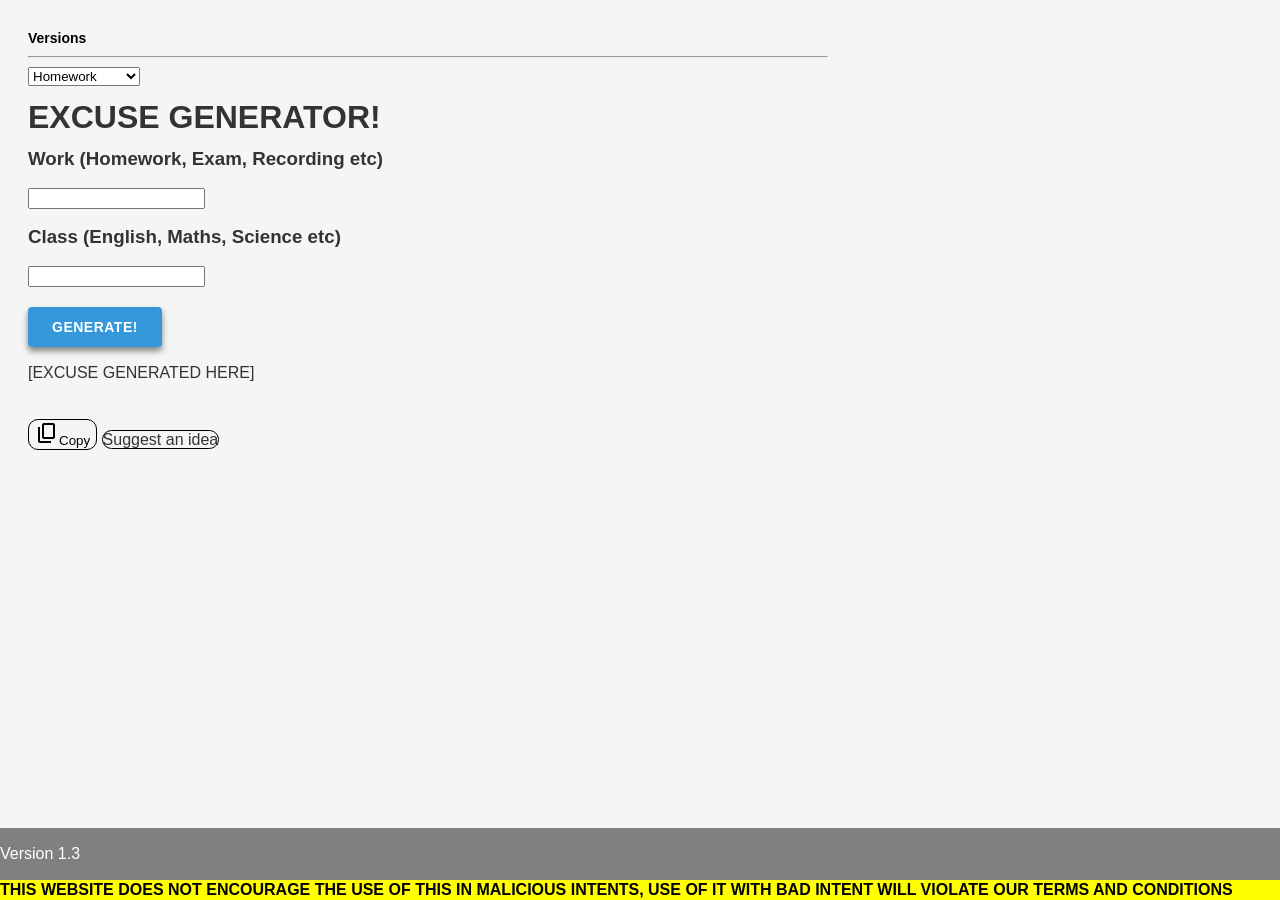
<file: index.html>
<!DOCTYPE html>
<html lang="en">
<head>
    <meta charset="UTF-8">
    <meta name="viewport" content="width=device-width, initial-scale=1.0">
    <title>Generator</title>
    <link rel="stylesheet" href="style.css">
    <!-- Google tag (gtag.js) -->
    <script async src="https://www.googletagmanager.com/gtag/js?id=G-DVRNF63PXK"></script>
    <script>
        window.dataLayer = window.dataLayer || [];
        function gtag(){dataLayer.push(arguments);}
        gtag('js', new Date());

        gtag('config', 'G-DVRNF63PXK');
    </script>
    <link rel="stylesheet" href="https://fonts.googleapis.com/css2?family=Material+Symbols+Outlined:opsz,wght,FILL,GRAD@24,400,0,0" />
</head>
<body>

    <nav id="NavBar">
        <a href="releases.html">Versions</a>
    </nav>
    <hr>
    <select id="SelectorScene">
        <option id="Homework" value="Homework">Homework</option>
        <option id="LateHome" value="LateHome">Late for School</option>
    </select>

    <H1>EXCUSE GENERATOR!</H1>
    <h3 id="iHead1">Work (Homework, Essay etc):</h3>
    <input type="text" id="workInput">
    <br>
    <h3 id="iHead2">Class (English, Maths etc):</h3>
    <input type="text" id="classInput">
    <br>
    <button id="gnrButton" onclick="generateExcuse()">GENERATE!</button>
    <p id="exPara">[EXCUSE GENERATED HERE]</p>
    <br>
    <button id="copyButton" onclick="copyExcuse()">
        <span class="material-symbols-outlined">content_copy</span>Copy
    </button>
    <a id="suggestButton" href="https://docs.google.com/forms/d/e/1FAIpQLSc8Fa8biMIP_lfb5l1azGUkPbjHOrWgGfpQEHvcBTo1kwFXmg/viewform?usp=dialog" target="_blank" rel="noopener noreferrer" title="Form for suggestions, New excuses and word ideas!">Suggest an idea</a>

    <footer>
        <p>Version <span id="version">0</span></p>
        <div class="marquee-container" style="background-color: yellow; color: black; font-weight: bold;">
        THIS WEBSITE DOES NOT ENCOURAGE THE 
        USE OF THIS IN MALICIOUS INTENTS, 
        USE OF IT WITH BAD INTENT WILL 
        VIOLATE OUR TERMS AND CONDITIONS</div>
    </footer>
</body>
<script src="index.js"></script>
</html>
</file>
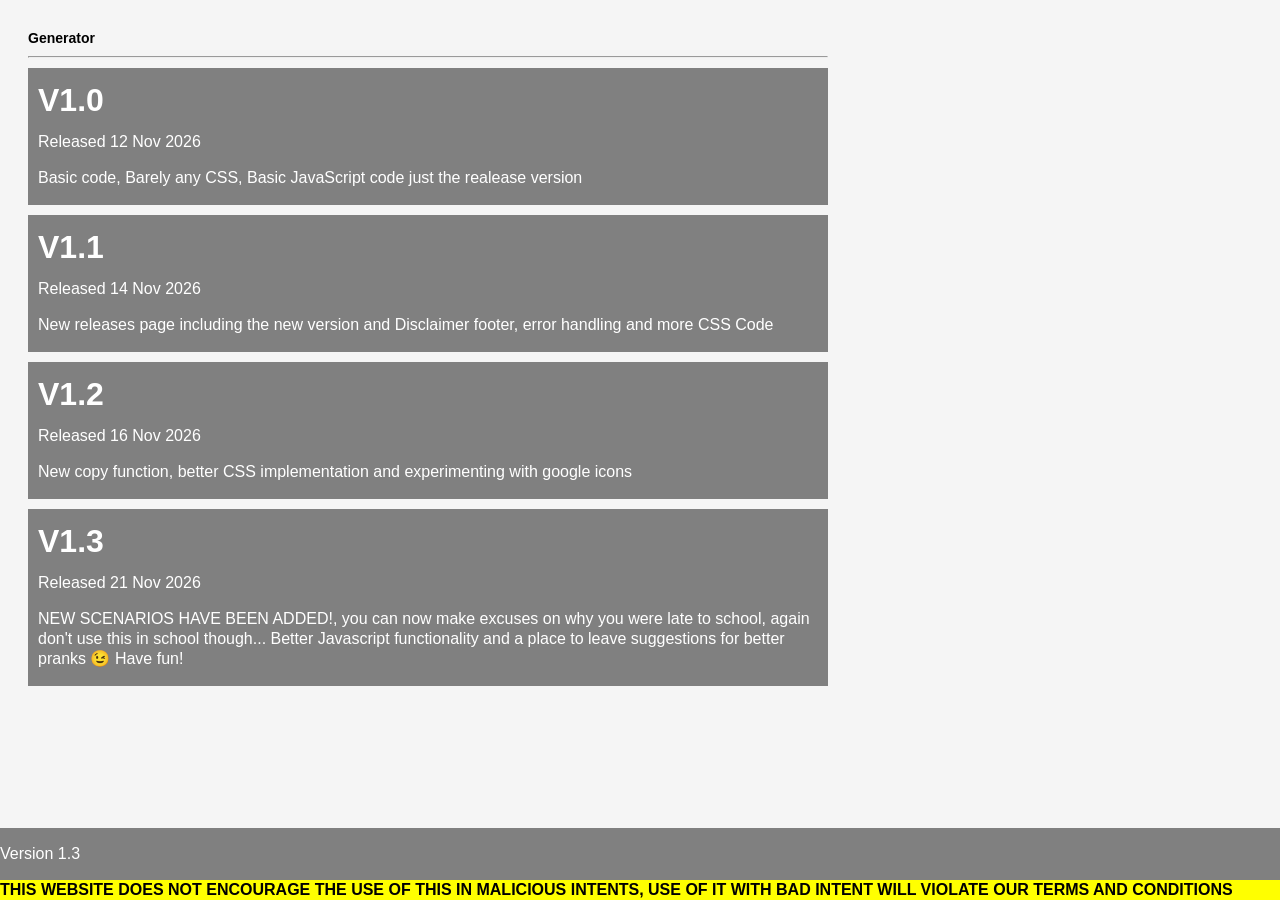
<file: releases.html>
<!DOCTYPE html>
<html lang="en">
<head>
    <meta charset="UTF-8">
    <meta name="viewport" content="width=device-width, initial-scale=1.0">
    <title>Releases</title>
    <link rel="stylesheet" href="style.css">
    <!-- Google tag (gtag.js) -->
    <script async src="https://www.googletagmanager.com/gtag/js?id=G-DVRNF63PXK"></script>
    <script>
        window.dataLayer = window.dataLayer || [];
        function gtag(){dataLayer.push(arguments);}
        gtag('js', new Date());

        gtag('config', 'G-DVRNF63PXK');
    </script>
</head>
<body>
    <nav id="NavBar">
        <a href="index.html">Generator</a>
    </nav>
    <hr>

    <div class="divider">
    <h1>V1.0</h1>
    <p>Released 12 Nov 2026</p>
    <p> Basic code, Barely any CSS, Basic JavaScript code just the realease version</p>
    </div>

    <div class="divider">
    <h1>V1.1</h1>
    <p>Released 14 Nov 2026</p>
    <p> New releases page including the new version and Disclaimer footer, error handling and more CSS Code</p>
    </div>

    <div class="divider">
    <h1>V1.2</h1>
    <p>Released 16 Nov 2026</p>
    <p> New copy function, better CSS implementation and experimenting with google icons</p>
    </div>

    <div class="divider">
    <h1>V1.3</h1>
    <p>Released 21 Nov 2026</p>
    <p>NEW SCENARIOS HAVE BEEN ADDED!, you can now make excuses on why 
        you were late to school, 
        again don't use this in school though... 
        Better Javascript functionality and a place to leave
        suggestions for better pranks 😉 Have fun!</p>
    </div>

    <footer>
        <p>Version <span id="version">0</span></p>
        <div class="marquee-container" style="background-color: yellow; color: black; font-weight: bold;">
        THIS WEBSITE DOES NOT ENCOURAGE THE 
        USE OF THIS IN MALICIOUS INTENTS, 
        USE OF IT WITH BAD INTENT WILL 
        VIOLATE OUR TERMS AND CONDITIONS</div>
    </footer>
</body>
<script src="index.js"></script>
</html>
</file>
<file: style.css>
body{
    font-family: Arial;
    max-width: 800px;
    padding: 20px;
    background: whitesmoke;
    color: #333;
    line-height: 20px;
}

#NavBar a{
    color: black;
    font-weight: bold;
    font-size: 14px;
    text-decoration: none;
    position: relative;
    padding-bottom: 4px;
}

#NavBar a::after{
    content: '';
    position: absolute;
    bottom: 0;
    left: 0;
    width: 0;
    height: 2px;
    background-color: black;
    transition: width 0.2s ease;
}

#NavBar a:hover::after{
    width: 100%;
}

#gnrButton{
    background-color: #3498DB;
    color: white;
    border: none;
    border-radius: 4px;
    padding: 12px 24px;
    font-size: 14px;
    font-weight: 600;
    letter-spacing: 0.5px;
    box-shadow: 0 4px 6px grey;
    transition: all 0.2s ease;
}

#gnrButton:hover{
    background-color: #3488DB;
    cursor: pointer;
}
#gnrButton:active{
    background-color: #3468DB;
    color: white;
    transform: translateY(2px);
}

#classInput{
    margin-bottom: 20px;
}

#copyButton{
    background: whitesmoke;
    outline: none;
    border: 1px black solid;
    border-radius: 10px;
    transition: all 0.2s ease;
}

#suggestButton{
    background: whitesmoke;
    outline: none;
    border: 1px black solid;
    border-radius: 10px;
    transition: all 0.2s ease;
    color: inherit; font: inherit;
    text-decoration: none;
}

#copyButton:hover{
    background: darkgray;
    cursor: pointer;
}

#copyButton:active{
    background-color: black;
    .material-symbols-outlined{
        color: white;
    }
}

.divider{
    background-color: grey;
    color: white;
    padding-bottom: 1px;
    padding-top: 1px;
    padding-left: 10px;
    padding-right: 0px;
    margin: 10px 0;
}

footer {
    position: fixed;
    bottom: 0;
    left: 0;
    background-color: grey;
    color: white;
    text-align: left;
    width: 100%;
}
</file>
